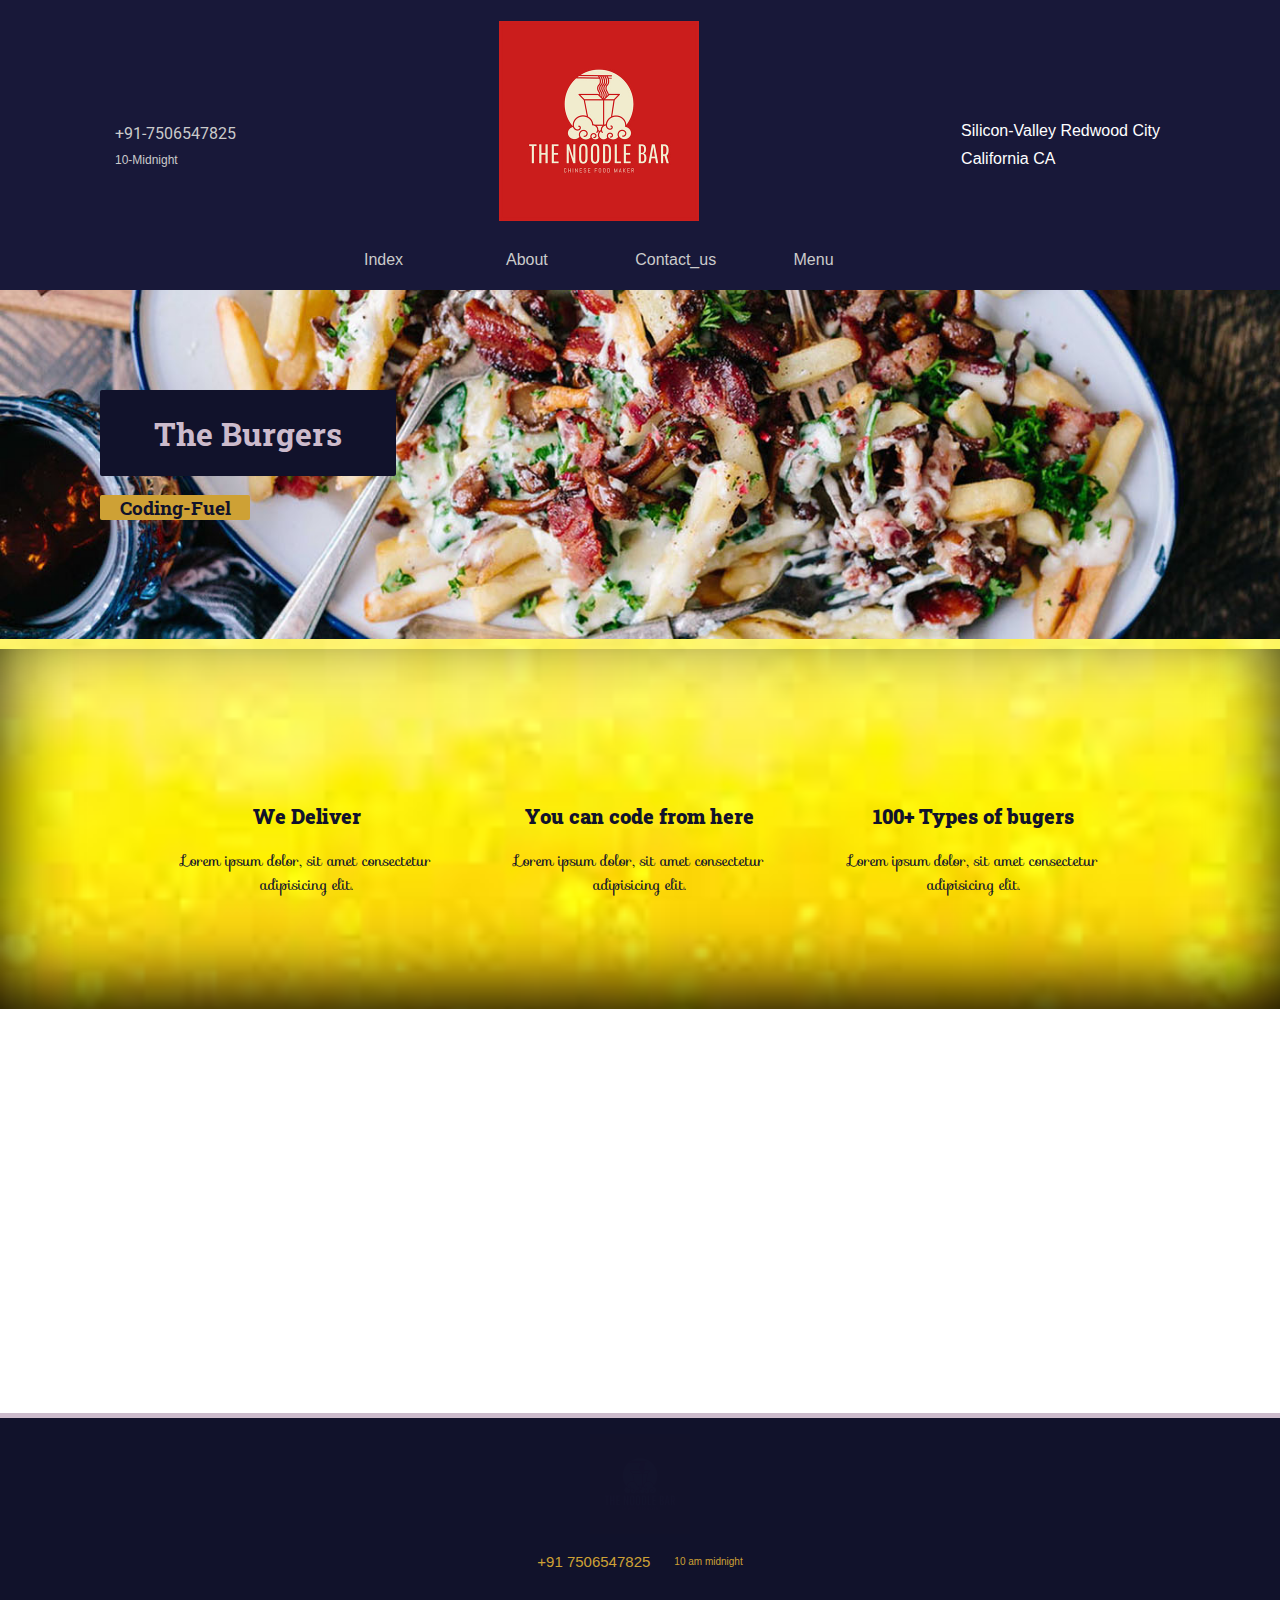
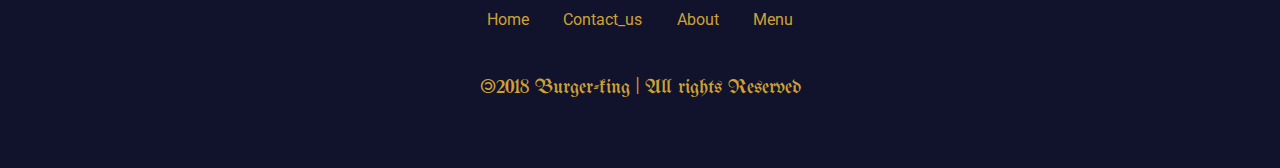
<file: index.html>
<!DOCTYPE html>
<html>
<head> 
    <meta charset="utf-8" />
    <title>IndexPage</title>
    <meta name="viewport" content="width=device-width, initial-scale=1">
    <link rel="stylesheet" type="text/css" media="screen" href="/styles/style.css">
    <link href="https://fonts.googleapis.com/css?family=Roboto" rel="stylesheet">
    <link href="https://fonts.googleapis.com/css?family=Roboto|Ubuntu+Condensed" rel="stylesheet">
    <link href="https://fonts.googleapis.com/css?family=Roboto+Slab" rel="stylesheet">
    <link rel="stylesheet" href="https://use.fontawesome.com/releases/v5.5.0/css/all.css" integrity="sha384-B4dIYHKNBt8Bc12p+WXckhzcICo0wtJAoU8YZTY5qE0Id1GSseTk6S+L3BlXeVIU" crossorigin="anonymous">
    <link rel="stylesheet" type="text/css"  media="screen" href="/styles/homepage.css">
    <link href="https://fonts.googleapis.com/css?family=Sofia" rel="stylesheet">
    <link href="https://fonts.googleapis.com/css?family=UnifrakturMaguntia" rel="stylesheet">
    <link rel="stylesheet" href="./styles/mediaqueries.css">
</head>
<body>
    <!-- the nav wrapper top part wrapper -->
    <div class="navigation-wrapper">
         <div class="left-column">
            <div class="icon">
                <i class="fas fa-phone-volume"></i> 
            </div>  
                <div class="contact_wrapper" id="1 ">
                    <!-- hours the [hone_number] -->
                        <div class="phone-wrapper">+91-7506547825</div> 
                        <div class="hrswork-wrapper">10-Midnight </div>
                </div>
         </div>
         <!-- the link wrapper -->
        <div class="center-column">
            <div class="logo-src">
                    <img src="/Images/Burger_King_Logo.png" alt="logo" >
            </div>
            <div class="links-wrapper">
                    <div class="nav_link">
                       <a href="index.html">Index</a>   
                       <a href="about.html">About</a>
                       <a href="contact_us.html" target="_blank">Contact_us</a>
                       <a href="menu.html">Menu</a>
                    </div>  
            </div>
        </div>
            <!-- the adress bar right-->
            <div class="right-column">   
                <div class="adress_wrapper">
                     <a href="contact_us.html">Silicon-Valley Redwood City</a>     
                     <a href="contact_us.html">California CA</a> 
                </div>
                <div class="icon-adress">
                        <a class="fas fa-map-marker-alt" href="contact_us.html"></a> 
                </div>  
            </div>
    </div>
    <div class="backround-wrapper">
        <div class="top-head">
            <h1 class="ham-burgers">The Burgers</h1>
        </div>
        <div class="bottom-head">
           <h3 class="content">Coding-Fuel</h3>            
        </div>
    </div>
    <!-- the grid central wrapper -->
    <div class="central-grid-wrapper">
        <div class="column-wrapper">
            <div class="colomn">
                    <!-- Icon here -->
                    <div class="icon">
                            <i class="fas fa-shopping-cart"></i>
                    </div>
                    <p>We Deliver</p>
                    <p class="latin-text">Lorem ipsum dolor, sit amet consectetur adipisicing elit.</p>
            </div>
            <div class="colomn">
                    <!-- Icon here -->
                    <div class="icon">
                            <i class="fas fa-wifi"></i>
                    </div>
                    <p>You can code from here</p>
                    <p class="latin-text">Lorem ipsum dolor, sit amet consectetur adipisicing elit.</p>
            </div>
            <div class="colomn">
                    <!-- Icon here -->
                    <div class="icon">
                            <i class="fas fa-signal"></i>
                    </div>
                    <p>100+ Types of bugers</p>
                    <p class="latin-text">Lorem ipsum dolor, sit amet consectetur adipisicing elit.</p>
            </div>
        </div>
    </div>
     <!-- body wrapper -->
     <!-- map wrapper -->
     <div class="map-wrapper">
            <iframe src="https://www.google.com/maps/embed?pb=!1m18!1m12!1m3!1d443087.5486235094!2d-95.68148990884839!3d29.81747821748482!2m3!1f0!2f0!3f0!3m2!1i1024!2i768!4f13.1!3m3!1m2!1s0x8640b8b4488d8501%3A0xca0d02def365053b!2sHouston%2C+TX%2C+USA!5e0!3m2!1sen!2sin!4v1543685021671" width="100%" height="400px" frameborder="0" style="border:0" allowfullscreen></iframe>
     </div>
      <div class="footer">
        <div class="contact-info">
            <div class="logo">
                <img src="Images/Burger_King_Logo.png">
            </div><br>
            <div class="personal-info">
                <span class="phone-no">
                    +91 7506547825
                </span>
                <span class="hrs-work-duty">
                    10 am midnight
                </span>
            </div>
        </div>
        <div class="contact-info-links">
            <div class="nav-links">
                <div class="index-page">  
                    <a href="index.html">Home</a>
                </div>
                <div class="contact_us">
                    <a href="contact-us.html">Contact_us</a>
                </div>
                <div class="about">
                    <a href="about.html">About</a>
                </div>
                <div class="menu">
                    <a href="menu.html">Menu</a>
                </div>
            </div>
        </div><br><br>
        <div class="contact-info-logos">
            <div class="icons">
                <div class="instagram"><i class="fab fa-instagram"></i></div>
                <div class="facebook"><i class="fab fa-facebook-f"></i></div>
                <div class="twiiter"><i class="fab fa-twitter"></i></div>
            </div>
        </div>
        <div class="copyright-wrapper">
            &copy;2018 Burger-king &#124; All rights Reserved
        </div>
    </div>
    <div id="hello"></div>
    </body>
    <script src="index.js"></script>
</html>
</file>
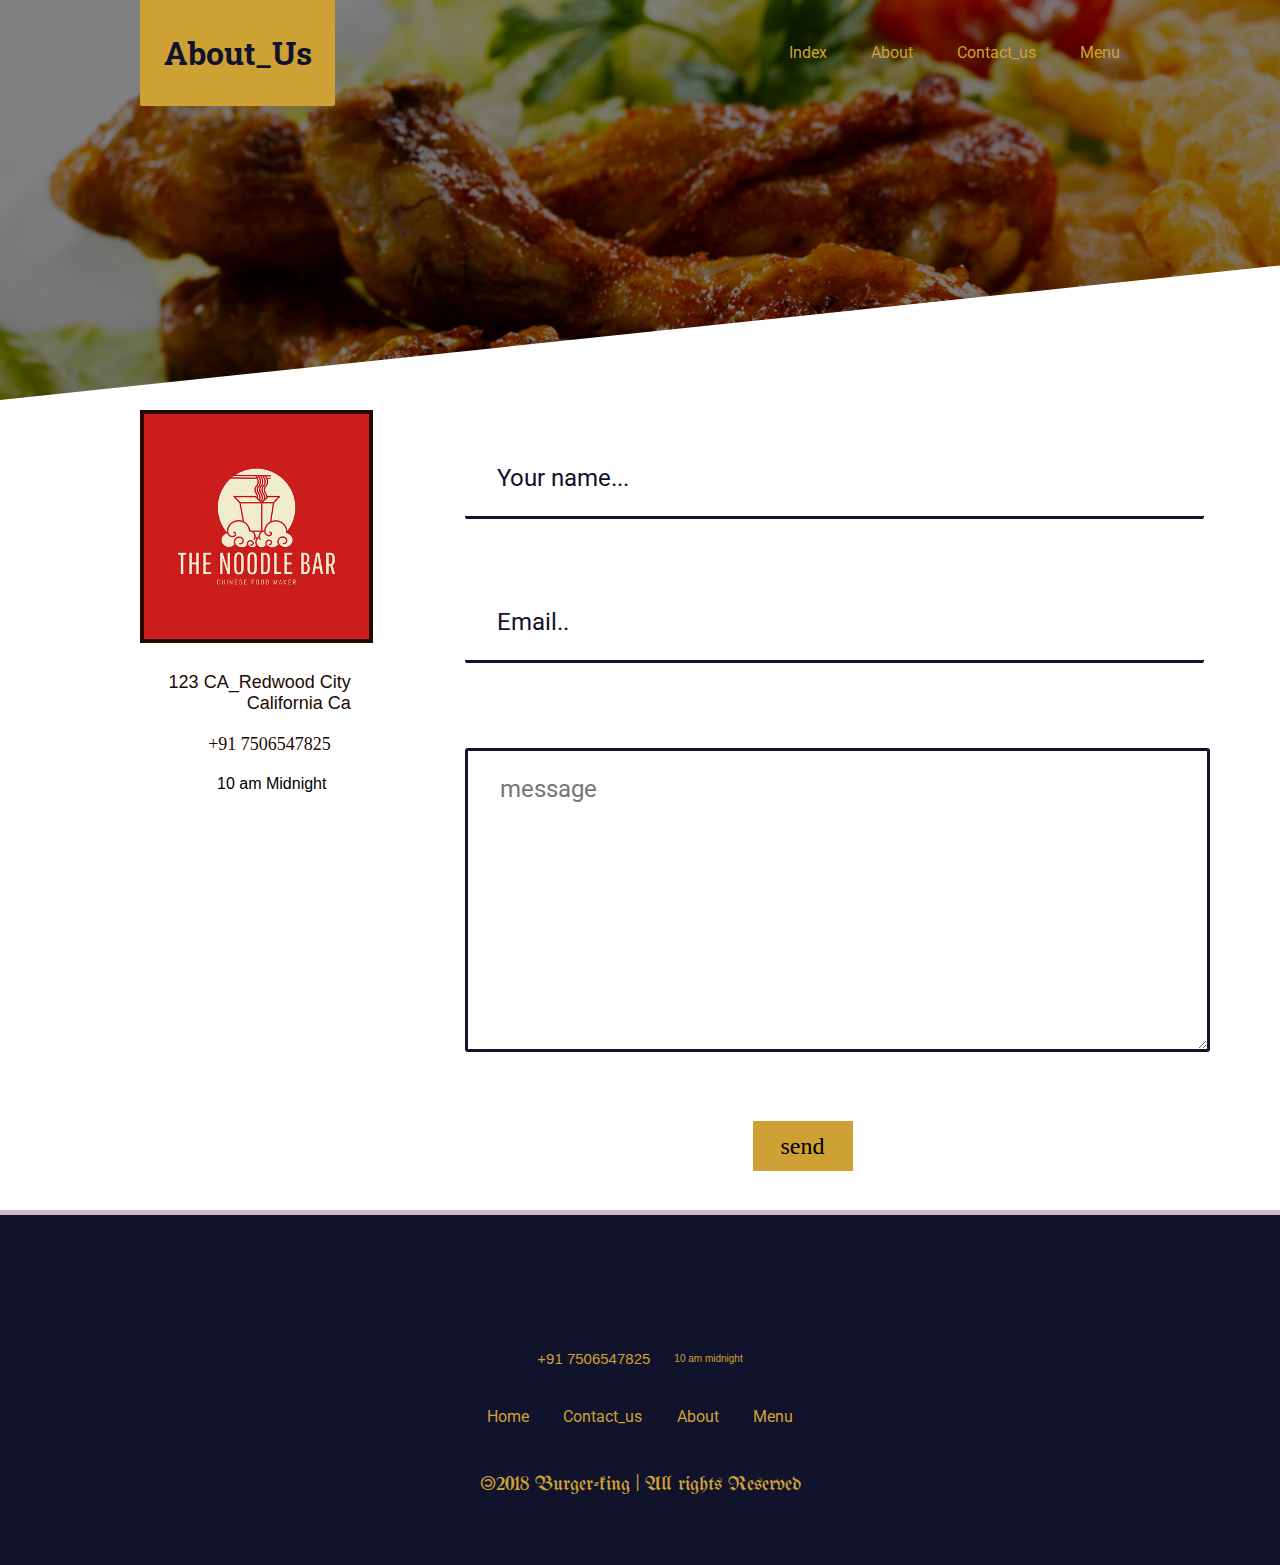
<file: contact_us.html>
<!DOCTYPE html>
<html lang="en">
<head>
    <meta charset="UTF-8">
    <meta name="viewport" content="width=device-width, initial-scale=1.0">
    <meta http-equiv="X-UA-Compatible" content="ie=edge">
    <link href="https://fonts.googleapis.com/css?family=Roboto" rel="stylesheet">
    <link href="https://fonts.googleapis.com/css?family=Roboto|Ubuntu+Condensed" rel="stylesheet">
    <link href="https://fonts.googleapis.com/css?family=Roboto+Slab" rel="stylesheet">
    <link rel="stylesheet" href="https://use.fontawesome.com/releases/v5.5.0/css/all.css" integrity="sha384-B4dIYHKNBt8Bc12p+WXckhzcICo0wtJAoU8YZTY5qE0Id1GSseTk6S+L3BlXeVIU" crossorigin="anonymous">
    <link href="https://fonts.googleapis.com/css?family=Sofia" rel="stylesheet">
    <link href="https://fonts.googleapis.com/css?family=UnifrakturMaguntia" rel="stylesheet">
    <title>Contact_us</title>
    <link rel="stylesheet" href="/styles/common.css">
    <link rel="stylesheet" href="/styles/contact-us.css">
    <link rel="stylesheet" href="/styles/homepage.css">
    <link rel="stylesheet" href="/styles/form.css">
</head>
<body>
        <div class="skewed-header">
                <div class="header-bg" style="background-image:url('Images/chick.jpg')"></div>
                    <div class="skewed-header-wrapper">
                        <div class="skewed-header-content">
                            <div class="about-header">
                                <h1>About_Us</h1>
                            </div>
                            <div class="nav-link-wrapper">
                                            <div class="nav_link">
                                               <a href="index.html">Index</a>
                                               <a href="about.html">About</a>
                                               <a href="contact_us.html" target="_blank">Contact_us</a>
                                               <a href="menu.html">Menu</a>
                                            </div> 
                            </div>
                        </div>               
                    </div>
            </div>
            <div class="spacer"></div>
            <div class="contact-wrapper">
                <div class="main-content">
                <div class="adress-contact-wrapper">
                    <div class="logo-wrapper">
                        <img src="/Images/Burger_King_Logo.png" alt="main">
                    </div>
                    <div class="adress-wrapper">
                        <div class="company-det">  
                            <i class="fas fa-map-marker-alt"></i>
                                <div class="content">
                                    123 CA_Redwood City<br>
                                    California Ca
                                </div>
                        </div>
                        <div class="contact-information">
                            <i class="fas fa-phone-volume"></i>
                                <div class="content" id="man_2">
                                    +91 7506547825
                                </div>
                        </div>
                        <div class="time-information">
                            <i class="far fa-clock"></i>
                                <div cl ass="content">
                                    10 am Midnight
                                </div>
                        </div>
                    </div>
                </div>
                <div class="form-contact-wrapper">
                    <form class="form">
                        <div class="form-wrapper">
                            <input type="text" name="name" id="name" placeholder="Your name...">
                            <label for="name">Name</label>
                        </div>
                        <div class="form-wrapper">
                            <input type="email" name="email" id="email" placeholder="Email..">
                            <label for="email">mail</label>
                        </div>
                        <div class="form-wrappper">
                            <textarea name="message" id="message" placeholder="message"></textarea>
                            <label for="message">message</label>

                        </div>
                        <div class="center-btn-wrapper">
                            <button type="submit">send</button>
                        </div>
                    </form>
                </div>
            </div>
        </div>
    </div>
            <div class="footer">
            <div class="contact-info">
                <div class="logo">
                    <img src="Images/Burger_King_Logo.png">
                </div><br>
                <div class="personal-info">
                    <span class="phone-no">
                        +91 7506547825
                    </span>
                    <span class="hrs-work-duty">
                        10 am midnight
                    </span>
                </div>
            </div>
            <div class="contact-info-links">
                <div class="nav-links">
                    <div class="index-page">  
                        <a href="index.html">Home</a>
                    </div>
                    <div class="contact_us">
                        <a href="contact-us.html">Contact_us</a>
                    </div>
                    <div class="about">
                        <a href="about.html">About</a>
                    </div>
                    <div class="menu">
                        <a href="menu.html">Menu</a>
                    </div>
                </div>
            </div><br><br>
            <div class="contact-info-logos">
                <div class="icons">
                    <div class="instagram"><i class="fab fa-instagram"></i></div>
                    <div class="facebook"><i class="fab fa-facebook-f"></i></div>
                    <div class="twiiter"><i class="fab fa-twitter"></i></div>
                </div>
            </div>
            <div class="copyright-wrapper">
                &copy;2018 Burger-king &#124; All rights Reserved
            </div>  
        </div>
        <script src="index.js"></script>
    </body>
    <script src="index.js"></script>
</html>
</file>
<file: styles/style.css>
body{
    margin: 0px;
    font-family: 'Roboto', sans-serif;
    width: 1005;
}
.navigation-wrapper{
    height: 170px;
    background-color:#181839;
    color: #cbcbcb;
    /* flexbox */
    display: flex;
    justify-content: space-between;
    align-items: center;
    padding: 60px 100px;
}
.navigation-wrapper > .left-column{
    display: flex;  
    align-items: center;
}
.navigation-wrapper>.left-column > .icon{
    margin-right: 15px;
}
.navigation-wrapper>.left-column >.icon i{
    font-size: 2em;
}   
.left-column >.contact_wrapper{
    display: grid;
    grid-template-columns: 1fr;
    grid-gap: 10px;
 }
 .navigation-wrapper>.left-column >.contact_wrapper > .phone-wrapper{
    font-family: 'Roboto', sans-serif;
 }
 .navigation-wrapper>.left-column >.contact_wrapper > .hrswork-wrapper{
    font-family: 'Roboto', sans-serif;
    font-family: 'Ubuntu Condensed', sans-serif;
    font-size: 12px;
 }
/* central wrapper */  
.navigation-wrapper > .center-column{
    display: grid;
    grid-template-columns: 1fr;
    grid-gap: 30px;
    width: 500px;
}
.navigation-wrapper>.center-column >.logo-src{
    display: flex;
    justify-content: center;
}
.center-column >.links-wrapper >.nav_link{
    display: flex;
    justify-content: space-between;
    align-items: center;
    text-align: center;
}
.center-column >.logo-src img{
    width: 200px;
    height: 100%;
}
/* .center-column >.links-wrapper>.nav_link a{
    font-family: 'Ubuntu Condensed', sans-serif;
    color: white;
} */

.links-wrapper > .nav_link a{
    width: 70px;
    /* position: relative; */
    display: block;
}
.links-wrapper a{
    font-family:  'Ubuntu Condensed', sans-serif;  
    color: #cbcbcb;
    /* position: relative; */
    text-decoration: none;
    transition: 0.5s;
}
.links-wrapper > .nav_link > a:hover {
    color: #cea135;
    letter-spacing:2px;
} 
/* right nav bar */
.navigation-wrapper > .right-column{
    display: flex;
    align-items: center;
}
.icon-adress{
    padding-left: 20px;
}
.adress_wrapper{   
    font-family: 'Roboto', sans-serif;
    font-family: 'Ubuntu Condensed', sans-serif;
    display: grid;
    grid-template-columns: 1fr;
    grid-gap: 10px;
}
.icon-adress a{
    font-size: 2em;
    color: #cbcbcb;
    text-decoration: none;
    transition: 0.5s;
}
.adress_wrapper > a{
    color: white;
    text-decoration: none;
    transition: 0.5s;
}
.right-column >.adress_wrapper a:hover{
    color: #cea135;
}
.right-column >.icon-adress a:hover{
    color: #cea135;
}
</file>
<file: styles/homepage.css>
/* backround-wrapper */
.backround-wrapper{
    background-image: url('/Images/burgers.jpg');
    padding: 100px;
    background-attachment: fixed;
    background-position: center;
    background-repeat: no-repeat;
    background-size: cover; 
    background-size: 100%;
    font-family:  'Roboto Slab', serif; 
}
.backround-wrapper > .top-head{
    background-color: #11122b;
    color: #ccbbcc;
    width:290px;
    padding:0.25px 3px;
    border-radius:2px;
    text-align: center;
    transition: 1s; 
}
.backround-wrapper > .bottom-head{
    background-color: #cea135;
    width: 150px;   
    padding: 0.13px,2px;
    margin-top: 15px;
    color: #11122b;
    position: relative;
    text-align: center;
    border-radius: 2px;
    border-color: #ccbbcc;
    transition: 1s;
}
.backround-wrapper > .bottom-head > .content:hover{
    color: #ccbbcc;
    letter-spacing: 1px;
}
.backround-wrapper > .top-head > .ham-burgers:hover{
    color: #cea135;
}
/* feature section */
.central-grid-wrapper{
    height: 360px;
    font-family: 'Roboto Slab', serif; 
    background-image: url('/Images/colum-wrapper.jpg');
    background-color: #cea135;
    background-repeat: no-repeat;
    background-size: cover;
    background-position: center;
    font-family:  'Roboto Slab', serif; 
    border-top: 10px solid transparent;
    color: #11122b;
    display: flex;
    justify-content: center;
    align-items: center;
    box-shadow: inset 0px -26px 79px -8px rgba(0, 0, 0, 1.5)
}
.central-grid-wrapper:hover{
    border-top: 10px solid #11122b;
}
.central-grid-wrapper > .column-wrapper{
    width: 1000px;
    display: flex;
    justify-content: space-between;
    align-items: center;
}
.central-grid-wrapper > .column-wrapper > .colomn{
    padding: 20px;
    margin-top: 42px;
    text-align: center;
    border-bottom: 5px solid transparent;
    border-radius: 10px;
    transition: 1s;
}
.central-grid-wrapper >.column-wrapper >.colomn:hover{
    border-bottom: 5px solid #11122b;
}
.central-grid-wrapper > .column-wrapper >.colomn :nth-child(1){
    font-size: 40px;
    display: block;
    position: relative;
}
.central-grid-wrapper > .column-wrapper >.colomn :nth-child(2){
    font-size: 20px;
    font-weight: 900;
    transition: 1s;
    position: relative;
}
.central-grid-wrapper > .column-wrapper >.colomn :nth-child(2):hover{
    color: #11122b;
    letter-spacing: 1px;
}
.central-grid-wrapper > .column-wrapper >.colomn :nth-child(3){
    font-family: 'Sofia', cursive;
    font-size: 15px;
}
/* the footer style */
.footer{
    height: 350px;
    background-color: #11122b;
    position: relative;
    border-top: 5px solid #ccbbcc;
    width: 100%;
}
.footer > .contact-info > .logo{
    display: flex;
    justify-content: center;
    align-items:center;
    margin-top: -4px;
}
.footer > .contact-info > .logo img{
    margin-top: 20px;
    width: 100px;
    height: 100px;
    opacity: 1%;
    filter: brightness(70%);
    transition: 1s;
}
.footer > .contact-info > .logo img:hover{
    filter: brightness(100%)
}
.footer > .contact-info > .personal-info{
    display: flex;
    justify-content: center;
    align-items: center;
    flex-direction: row;
}
.footer > .contact-info > .personal-info :nth-child(1){
    font-size: 15px;
    font-family: 'Ubuntu Condensed', sans-serif;
    color: #cea135;
    padding: 0px 12px;
    text-transform: capitalize;
}
.footer > .contact-info > .personal-info :nth-child(2){
    font-size: 10px;
    font-family: 'Ubuntu Condensed', sans-serif;
    color: #cea135;
    padding: 0px 12px;
} 
.footer > .contact-info-links{
    display: flex;
    justify-content: center;
}
 .footer > .contact-info-links > .nav-links {
    padding-top: 40px;  
    width: 1000px;
    display: flex;
    justify-content: space-around;
    padding-left: 470px;
    padding-right: 470px;
}
.footer > .contact-info-links > .nav-links a{
    text-decoration: none;
    color: #cea135;
    transition: 1s;
    width: 100%;
    position: relative;
}
.footer > .contact-info-links > .nav-links > .index-page a:hover{
    color: #cea135;
    letter-spacing: 3px;
}
.footer > .contact-info-links >.nav-links > .contact_us a:hover{
    color: #cea135;
    letter-spacing: 1px;
} 
.footer > .contact-info-links > .nav-links > .about a:hover{
    color: #cea135;
    letter-spacing: 1px;
}
.footer > .contact-info-links >.nav-links > .menu a:hover{
    color: #cea135;
    letter-spacing: 1px;
}
.footer > .contact-info-logos > .icons{
    display: flex;
    justify-content: center;
    align-items: center;
}
.footer > .contact-info-logos > .icons > .instagram,.facebook,.twiiter{
    font-size: 30px;
    color: #cea135;
    padding-left: 20px;
}
.copyright-wrapper{
    margin-top: 10px;
    text-align: center;
    font-size: 20px;
    color: #cea135;
    font-family: 'UnifrakturMaguntia', cursive;
}
</file>
<file: styles/mediaqueries.css>
@media (max-width:615px){
    .navigation-wrapper{
        flex-direction: column;
        height: 100%;
    }
    .navigation-wrapper > .left-column{
        order: 2;
        margin-top: 20px;
        margin-bottom: 25px;
    }
    .navigation-wrapper > .center-column{
        width: 100%;
        order: 1;
       }
    .navigation-wrapper >.right-column{
        width: 100%;
        margin-top: 15px;
        order: 3;
        text-emphasis: center;
    }
    .navigation-wrapper >.right-column{
        display: flex;
        justify-content: center;
    }
    .navigation-wrapper >.center-column >.links-wrapper{
        display: flex;
        flex-direction: column;
    }

}
</file>
<file: styles/common.css>
/* skewed header */
body {
    margin: 0px;
    font-family: 'Roboto', sans-serif;
}

h1, h2, h3, h4, h5, h6 {
    font-family: 'Roboto Slab', serif;
}
.skewed-header {
    position: relative;
    height: 400px;
    overflow: hidden;
}
.skewed-header > .header-bg {
    position: absolute;
    top: 0;
    bottom: 0;
    right: 0;
    left: 0;
    height: 100%;
    width: 100%;
    background-repeat: no-repeat;
    background-size: 100%;
    transform: skewY(-6deg);
    transform-origin: top left;
    filter: brightness(50%);
}
.skewed-header > .skewed-header-wrapper {
    position: absolute;
    display: flex;
    justify-content: center;
    width: 100vw;
}
.skewed-header > .skewed-header-wrapper > .skewed-header-content {
    width: 1000px;
    display: flex;
    justify-content: space-between;
    align-items: center;
}

.skewed-header > .skewed-header-wrapper > .skewed-header-content > .about-header{
    background-color: #cea135;
    color: #11122b;
    border-bottom-left-radius: 2px;
    border-bottom-right-radius: 2px;
    width: 175px;
    padding: 10px;
    text-align: center;
    transition: 1s;
}
.skewed-header > .skewed-header-wrapper > .skewed-header-content > .about-header:hover{
    letter-spacing: 1px;
    color: aqua;
}
.skewed-header > .skewed-header-wrapper >.skewed-header-content >.nav-link-wrapper >.nav_link a{
    text-decoration: none;
   font-size: 16px;
   font-weight: 100%;
   color: #cea135;
   padding: 0px 20px;
   width:100%;
   transition: 1s;
   position: relative;
} 
.skewed-header > .skewed-header-wrapper > .skewed-header-content > .nav-link-wrapper >.nav_link > a:hover{
    letter-spacing: 0.5px;
    color: #cea135;
}
.page-container{
    display: flex;
    justify-content: center;
    align-items: center;
}
.page-container >.page-content{
    width: 1000px;
    background-position: center;
    background-size: cover;
    background-repeat: no-repeat;
}
.page-container >.page-content > #chef{
    width: 350px;
    margin: 25px;
    float: left;
    margin-left: 0px;
    margin-right: 10px;
    margin-bottom: 5px;
    border:  1.5px solid #cea135;
    border-radius: 5px;
    box-shadow: 5px 5px transparent;
    transition: 1.2s;
}
.page-container >.page-content > #chef:hover{
    box-shadow: 5px 5px black;
}
.page-container >.page-content p{
    letter-spacing: 1px;
    line-height: 24px;
    padding-top: 5px;
    font-size: 12px;
}
/* SQUARE GRID STYLE */
.grid-layout{
    display: flex;
    justify-content: center;
    flex-direction: row;
}
.grid-layout >.squares{
    width: 1000px;
}
.grid-layout >.squares >.square{
    display: grid;
    grid-template-columns: 1fr 1fr;
}
.grid-layout >.squares >.square,.square1{
    margin-top: -3px;
}
.square > .img-wrapper img{
    width: 100%;
    height: 500px;
    object-fit: cover;
}
.grid-layout >.squares >.square1{
    display: grid;
    grid-template-columns: 1fr 1fr;
}
.square1 > .img-wrapper img{
    width: 100%;
    height: 500px;
    object-fit: cover;
    background-size: cover;
    background-repeat: no-repeat;
    background-position: center;
}
.square  >.square-content{
    padding-left: 40px;
    display: flex;
    justify-content: center;
    align-items: center;
    flex-direction: column;

}
.square > .square-content{
    line-height: 30px;
    letter-spacing: 1px;
}
.square  >.square-content h1{
    color: #cea135;
    line-height: 35px;
}
.square1 > .square-content{
    line-height: 30px;
    letter-spacing: 1px;
}
.square1  >.square-content h1{
    color: #cea135;
    line-height: 35px;
}
.square1 .square-content p{
    color: #11122b;
}
.square1  >.square-content{
    padding-right: 25px;
    display: flex;
    justify-content: center;
    align-items: center;
    flex-direction: column;
}
.square1  >.square-content{
    color: #cea135;
}
.spacer{
    height: 10px;
    width: 100%;
}
</file>
<file: styles/contact-us.css>
body{
    margin: 0px;
    padding: 0px;
}
.contact-wrapper{
    height: 800px;
    display: flex;
    justify-content: center;
    width: 100%;
}
.contact-wrapper >.main-content{
    display: grid;
    grid-template-columns: 1fr 3fr;
    grid-gap: 100px;
    width: 1000px;
}  

/* .main-content >.adress-contact-wrapper >.logo-wrapper{
    width: 100%;
} */
.main-content >.adress-contact-wrapper >.logo-wrapper img{
    width: 100%;
    border: 4px solid #250802;
    box-shadow: 4px 10px transparent;
    transition: 1s;
}
.main-content >.adress-contact-wrapper >.logo-wrapper img:hover{
    box-shadow: 4px 10px black;
}

.main-content >.adress-contact-wrapper >.adress-wrapper{
    padding-top: 25px;
    display: grid;
    grid-template-columns: 1fr;
    grid-gap: 20px;
    font-family: 'Ubuntu Condensed', sans-serif;
}
.main-content >.adress-contact-wrapper >.adress-wrapper >.company-det{
    display: flex;
    justify-content: space-evenly;
    /* align-items: center; */
}
.main-content >.adress-contact-wrapper >.adress-wrapper >.company-det i{
    color: #cea135;
    font-size: 40px;
    /* padding-right: 20px; */
}
.main-content >.adress-contact-wrapper >.adress-wrapper >.company-det >.content{
    text-align: right;
    color: #250802;
    font-size: 18px;
}
/* wrapper 2 */
.main-content >.adress-contact-wrapper >.adress-wrapper > .contact-information{
    display: flex;
    justify-content: space-evenly;
    align-items: center;
}
.main-content >.adress-contact-wrapper >.adress-wrapper >.contact-information i{
    color: #cea135;
    font-size: 40px;
    transition: 1s;
    /* padding-right: 34px; */
}
.main-content >.adress-contact-wrapper >.adress-wrapper >.contact-information i:hover{
    color: #250802;
    /* padding-right: 34px; */
}
.main-content >.adress-contact-wrapper >.adress-wrapper >.contact-information >.content{
    font-family: cursive;
    color: #250802;
    font-size: 18px;
    text-align: right;
    /* text-align: center; */
}
/* wrapper 3 */
.main-content >.adress-contact-wrapper >.adress-wrapper >.time-information{
    display: flex;
    justify-content: center;
    align-items: center;
}
.main-content >.adress-contact-wrapper >.adress-wrapper > .time-information{
    display: flex;
    justify-content: space-evenly;
}
.main-content >.adress-contact-wrapper >.adress-wrapper >.time-information i{
    color: #cea135;
    font-size: 40px;
    /* padding-right: 49px; */
}
.main-content >.adress-contact-wrapper >.adress-wrapper >.time-information >.content{
    font-family: cursive;
    color: #250802;
    font-size: 18px;
    text-align: right;
    /* text-align: center; */

}
</file>
<file: styles/form.css>
.main-content >.form-contact-wrapper{
    height: 800px;
}
.form-contact-wrapper >.form .form-wrapper{
    margin-top: 30px;
    margin-bottom: 30px;
}
.form input{
    font-size: 1.5rem;
    font-family: inherit;
    color: inherit;
    padding: 1.5rem 2rem;
    border-radius: 2px;
    border: none;
    border-bottom: 3px solid #11122b;
    width: 100%;
    display: block;
    transition: all 0.3s;
    /* outline: none; */
}
.form textarea{
    margin-top: 20px;
    width: 100%;
    height: 250px;
    border-radius: 3px;
    border: 3px solid #11122b;
    font-size: 1.5rem;
    font-family: inherit;
    color: inherit;
    padding: 1.5rem 2rem;
    transition: all 0.3s;
}
.form input:focus{
    outline: none;
    box-shadow: 0 1rem 2rem rgba(0,0,0,0.1);
    border-bottom: 3px solid #cea135;
}
.form textarea:focus{
    outline: none;
    box-shadow: 0 1rem 2rem rgba(0,0,0,0.6);
    /* border-bottom-color: 3px solid #cea135; */
    border: 3px solid #cea135;
}
.form input::-webkit-input-placeholder,.form >textarea ::-webkit-input-placeholder{
    color: #11122b; 
}

.center-btn-wrapper{
    /*  padding: 10px 25px; */
    padding-top: 30px;
    font-family: inherit;
    font-size: inherit;
    transition: 0.3s;
    display: flex;
    justify-content: center;
}
.center-btn-wrapper button{
    font-size: 1.5rem;
    height: 50px;
    width: 100px;
    font-family: cursive;
    background-color: #cea135;
    border: 2px solid #cea135;
    outline: none;
}
.form label{
    font-size: 1.2rem;
    font-weight: 700;
    margin-left: 2rem;
    margin-top: 0.75rem;
    display: block;
    transition: all 0.3s;
    color: #cea135;
    visibility: hidden;
    opacity: 0;
}
.form input:focus + label {
    opacity: 1;
    visibility: visible;
    transform: translateY(1.2rem);
}
.form input:focus::-webkit-input-placeholder{
    visibility: hidden;

}
.form textarea:focus + label{
    opacity: 1;
    visibility: visible;
    transform: translateY(1.1rem);
}
</file>
